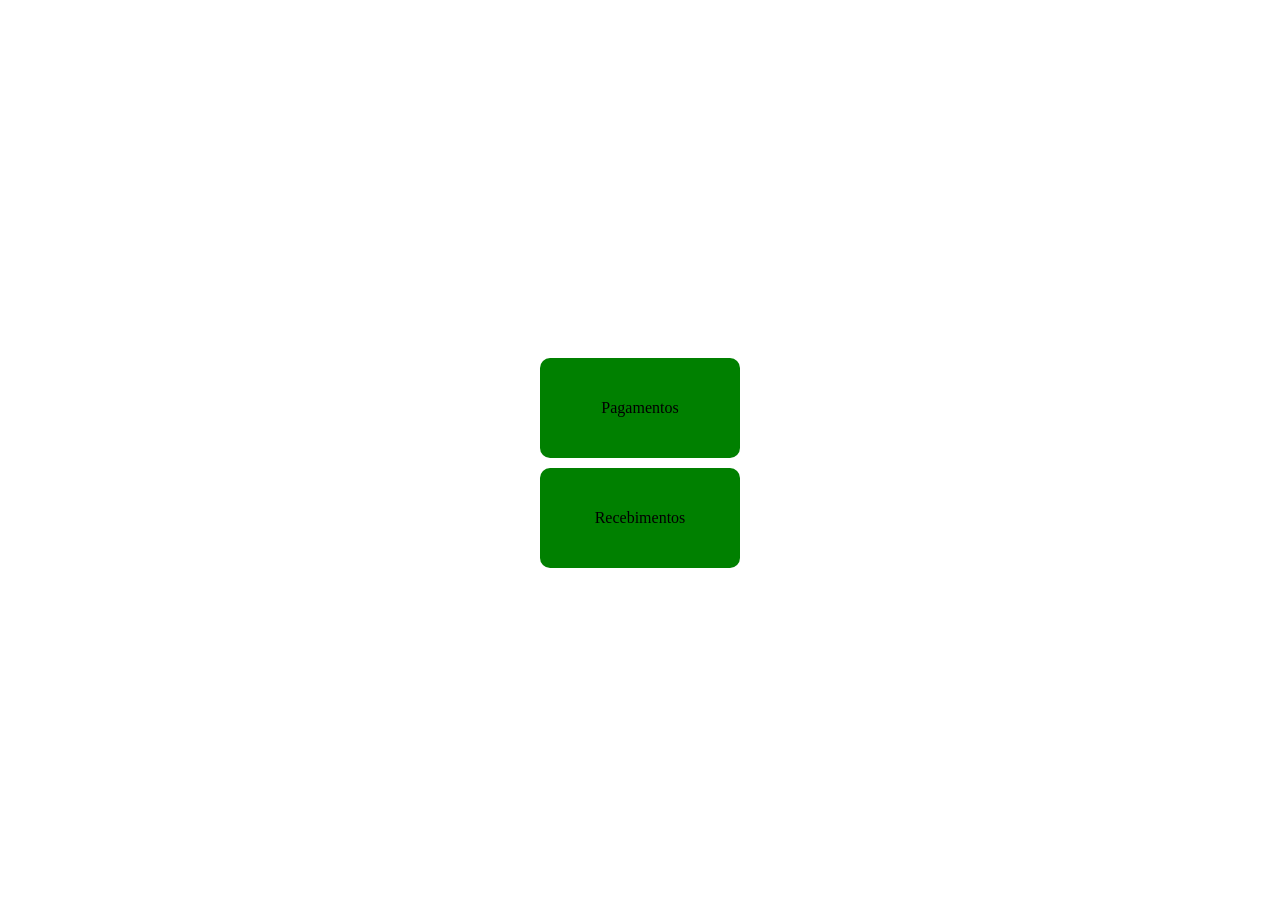
<file: financas.html>
<!DOCTYPE html>
<html lang="en">

<head>
    <meta charset="UTF-8">
    <meta name="viewport" content="width=device-width, initial-scale=1.0">
    <title>Finanças</title>
    <!-- Compiled and minified CSS -->
    <link rel="stylesheet" href="botao.css" />

</head>

<body>
    <header></header>
    <section>
        <div class="btn_container">
            <a href="pagamentos.php" class="btn">Pagamentos</a>
            <a href="recebimentos.php" class="btn">Recebimentos</a>
        </div>
    </section>
    <footer></footer>
</body>

</html>
</file>
<file: botao.css>
body {
    height: 100vh
}

section {
    height: 100%;
    display: flex;
    flex-direction: column;
    align-items: center;
    justify-items: center;
}

.btn_container {
    display: flex;
    flex-direction: column;
    align-items: center;
    justify-content: center;
    height: 100%;
}

.btn {
    background-color: green;
    color: black;
    border: none;
    margin-top: 10px;
    height: 100px;
    width: 200px;
    border-radius: 10px;
    display: flex;
    flex-direction: column;
    align-items: center;
    justify-content: center;
    text-decoration: none
}
</file>
